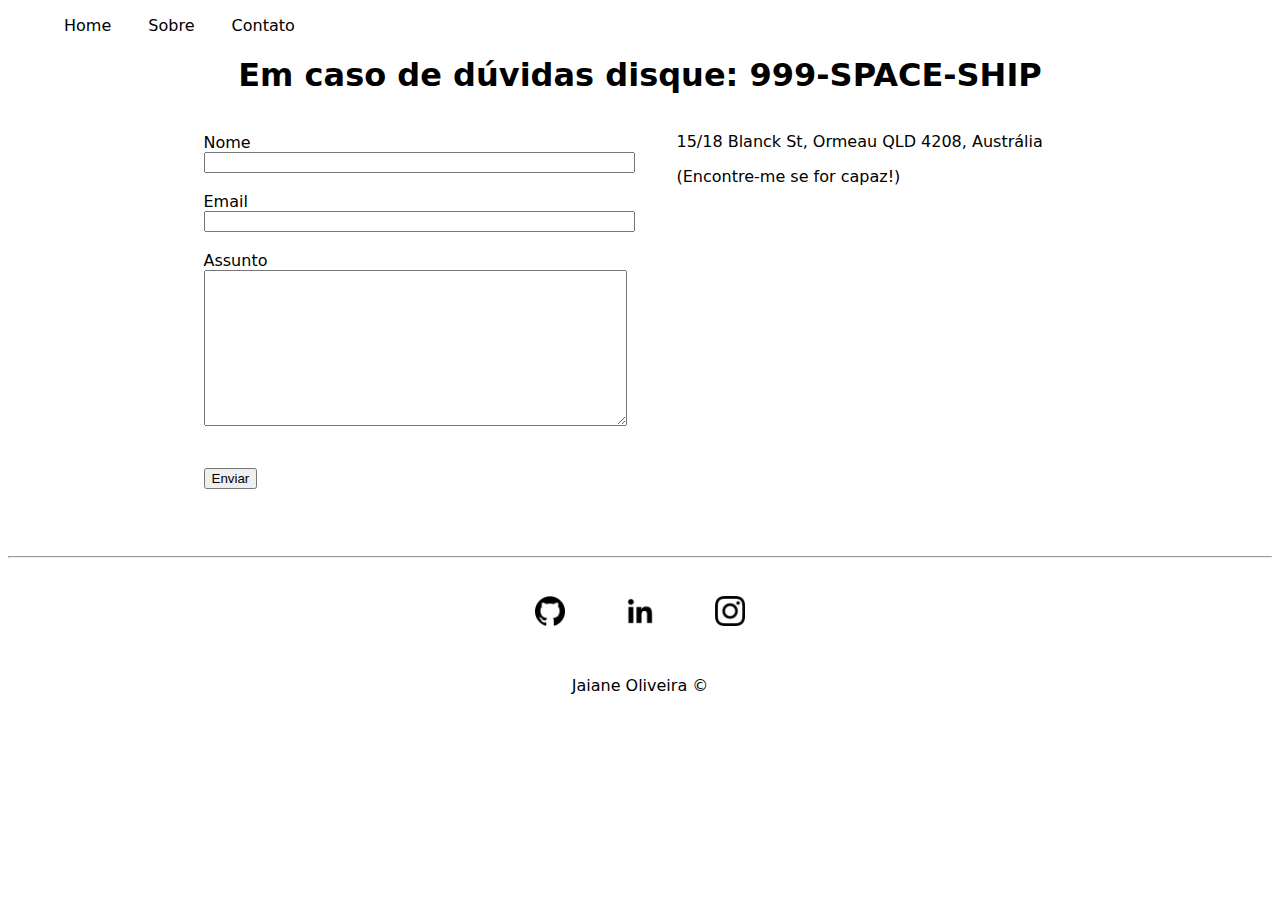
<file: contato.html>
<!DOCTYPE html>
<html lang="pt-br">
<head>
    <meta charset="UTF-8">
    <meta http-equiv="X-UA-Compatible" content="IE=edge">
    <meta name="viewport" content="width=device-width, initial-scale=1.0">
    <title>Contato</title>
    <link rel="stylesheet" href="assets/css/style.css">  
</head>
<body>
    <ul id="menu">
        <li>
            <a href="index.html">Home</a>
        </li>
        <li>
            <a href="sobre.html">Sobre</a>
        </li>
        <li>
            <a href="contato.html">Contato</a>
        </li>
    </ul>

    <h1 class="center">Em caso de dúvidas disque: 999-SPACE-SHIP</h1>

    <div class="container mb-50">
        <div>
            <form>
                <label for="nome">Nome</label><br>
                <input type="text" id="nome" onkeyup="validaNome()">
                <div id='txtNome'></div>
                <br>
                <label for="email">Email</label><br>
                <input type="email" id="email" onkeyup="validaEmail()">
                <div id='txtEmail'></div>
                <br>
                <label for="assunto">Assunto</label><br>
                <textarea name="assunto" id="assunto" cols="50" rows="10" onkeyup="validaAssunto()"></textarea>
                <div id='txtAssunto'></div>
                <br>
                <br>
                <button onclick="enviar()">Enviar</button>
                </form>
        </div>
        <div class="ml-50">
            <p>15/18 Blanck St, Ormeau QLD 4208, Austrália</p>
            <p>(Encontre-me se for capaz!)</p>
            <iframe src="https://www.google.com/maps/embed?pb=!1m18!1m12!1m3!1d24157.92174489931!2d153.24924697675473!3d-27.781296151437033!2m3!1f0!2f0!3f0!3m2!1i1024!2i768!4f13.1!3m3!1m2!1s0x6b9114d6db40cfc9%3A0x621be710dec70577!2sNoego%20Coffee%20Co!5e1!3m2!1spt-PT!2sbr!4v1650497375356!5m2!1spt-PT!2sbr" width="400" height="300" style="border:0;" allowfullscreen="" loading="lazy" referrerpolicy="no-referrer-when-downgrade" onmousemove="mapaZoom()" onmouseout="mapaNormal()" id="mapa"></iframe>
        </div>

    </div>

    <hr>
    <footer>
        <div class="container">
            <a href="https://github.com/jaianeoliv" target="_blank">
                <img class="tm-social p-30" src="assets/img/github.png" 
                alt="Logo do Github">
            </a>
            
            <a href="https://www.linkedin.com/in/jaiane-oliveira-8a94a2231/"  target="_blank">
            <img class="tm-social p-30" src="assets/img/linkedin.png"  
            alt="Logo do LinkeIn">
            </a>

            <a href="https://www.instagram.com/spaceship_mavi/"  target="_blank">
            <img class="tm-social p-30" src="assets/img/instagram.png" alt="Logo do Instagram">
            </a>
            
        </div>

        <p class="center">
            Jaiane Oliveira &copy;
        </p>
    </footer>
    
        
    <script src="assets/js/script.js"></script>

</body>
</html>
</file>
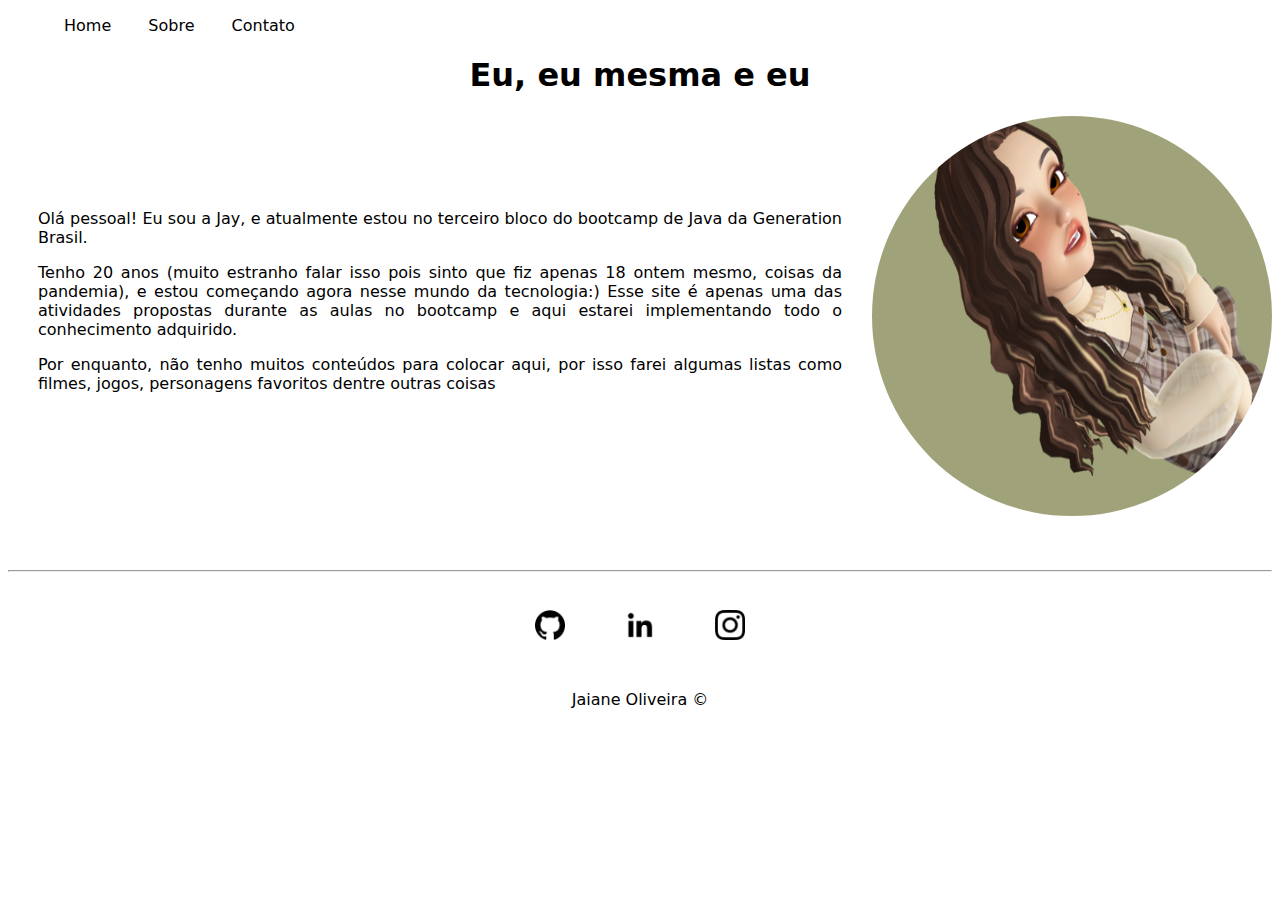
<file: sobre.html>
<!DOCTYPE html>
<html lang="pt-br">
<head>
    <meta charset="UTF-8">
    <meta http-equiv="X-UA-Compatible" content="IE=edge">
    <meta name="viewport" content="width=device-width, initial-scale=1.0">
    <title>Sobre</title>
    <link rel="stylesheet" href="assets/css/style.css">  
</head>
<body>
    <ul id="menu">
        <li>
            <a href="index.html">Home</a>
        </li>
        <li>
            <a href="sobre.html">Sobre</a>
        </li>
        <li>
            <a href="contato.html">Contato</a>
        </li>
    </ul>

    <h1 class="center">Eu, eu mesma e eu</h1>  
    
    <div class="container mb-50">
        <div class="p-30">
         <p class="justify">Olá pessoal! Eu sou a Jay, e atualmente estou no terceiro bloco do bootcamp de Java da Generation Brasil.</p>
         <p class="justify"> Tenho 20 anos (muito estranho falar isso pois sinto que fiz apenas 18 ontem mesmo, coisas da pandemia), e estou começando agora nesse mundo da tecnologia:) Esse site é apenas uma das atividades propostas durante as aulas no bootcamp e aqui estarei implementando todo o conhecimento adquirido. </p>
        <p class="justify mb-50">Por enquanto, não tenho muitos conteúdos para colocar aqui, por isso farei algumas listas como filmes, jogos, personagens favoritos dentre outras coisas<p>  
        </div>
        <div>
            <img class="br-50 wh-400" src="assets/img/per.png" alt="Imagem do avatar da criadora no Zepeto">
        </div>
        
    </div>
    
    
    
    

    <hr>
    <footer>
        <div class="container">
            <a href="https://github.com/jaianeoliv" target="_blank">
                <img class="tm-social p-30" src="assets/img/github.png" 
                alt="Logo do Github">
            </a>
            
            <a href="https://www.linkedin.com/in/jaiane-oliveira-8a94a2231/"  target="_blank">
            <img class="tm-social p-30" src="assets/img/linkedin.png"  
            alt="Logo do LinkeIn">
            </a>

            <a href="https://www.instagram.com/spaceship_mavi/"  target="_blank">
            <img class="tm-social p-30" src="assets/img/instagram.png" alt="Logo do Instagram">
            </a>
            
        </div>

        <p class="center">
            Jaiane Oliveira &copy;
        </p>
    </footer>
</body>
</html>
</file>
<file: assets/css/style.css>
/*
Estilos da página index.html
*/


.center{
    text-align: center;
}

.justify{
  text-align: justify;
}

.container{
    display: flex;
    flex-flow: row;
    justify-content: center;
    align-items: center;
}

#menu li{
  display: inline;
  padding: 16px;

}

/*decoração do texto que contém link*/
#menu li a{
  text-decoration: none;
  color: #000000;
}

#menu li a:hover{
  color: #808080;
}



li::before {  
transform: scaleX(0);
transform-origin: bottom;
}

li:hover::before {
transform: scaleX(1);
transform-origin: bottom;
}

li::before {
content: " ";
display: block;
position: absolute;
top: 0; right: 0; bottom: 0; left: 0;
inset: 0 0 0 0;
background: hsl(200 100% 80%);
z-index: -1;
transition: transform .5s ease;
}

li {
position: relative;
font-size: 16px;
}

body {
font-family: system-ui, sans-serif;
}


.p-30{
  padding: 30px;;
}

.br-50{
  border-radius: 50%;
}

.wh-400{
  width: 400px;
  height: 400px;
}

.tm-social{
  width: 30px;
  height: 30px;
}

.mb-50{
  margin-bottom: 50px;
}

.wh-alien{
  width: 312px;
  height: 312px;
}

/*
Estilos da página contato.html
*/

.ml-50{
  margin-left: 50px;
}

/*
Estilos da página sobre.html
*/

.back-test{
  background-color: #add8e6;
  
}
</file>
